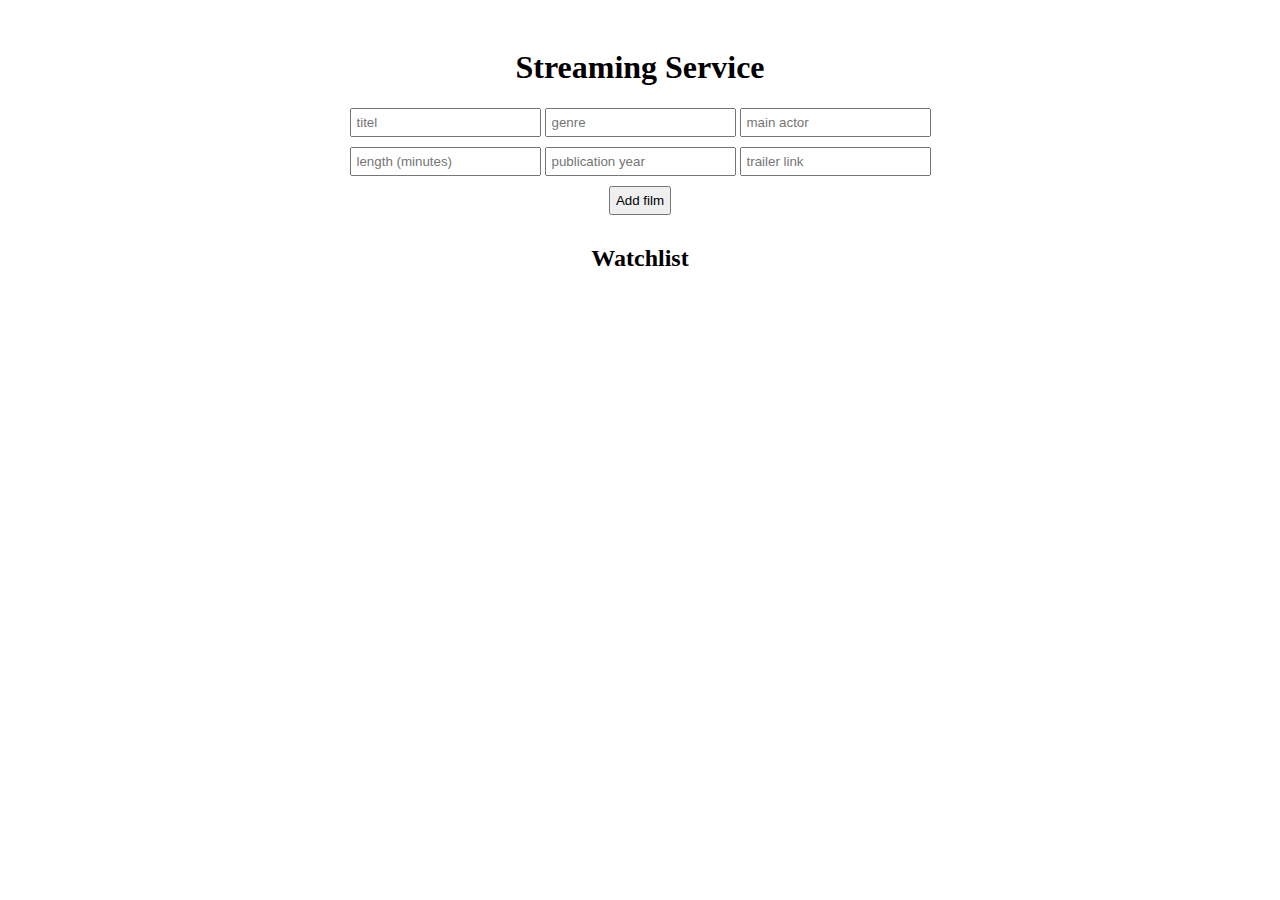
<file: index.html>
<!DOCTYPE html>
<html lang="en">
  <head>
    <meta charset="UTF-8" />
    <meta name="viewport" content="width=device-width, initial-scale=1.0" />
    <title>Streaming Service</title>
    <link rel="stylesheet" href="styles.css" />
  </head>
  <body>
    <div class="container">
      <h1>Streaming Service</h1>
      <form id="filmForm">
        <input type="text" id="titel" placeholder="titel" required />
        <input type="text" id="genre" placeholder="genre" required />
        <input type="text" id="mainActor" placeholder="main actor" required />
        <input
          type="number"
          id="length"
          placeholder="length (minutes)"
          required
        />
        <input
          type="number"
          id="year"
          placeholder="publication year"
          required
        />
        <input
          type="text"
          id="trailerLink"
          placeholder="trailer link"
          required
        />
        <button type="submit">Add film</button>
      </form>

      <!-- showing films -->
      <div id="filmList">
        <!-- films are added here dynamically -->
      </div>

      <!-- Watchlist -->
      <h2>Watchlist</h2>
      <div id="watchlist">
        <!-- films in the Watchlist are added here dynamically -->
      </div>
    </div>

    <script src="script.js"></script>
  </body>
</html>
</file>
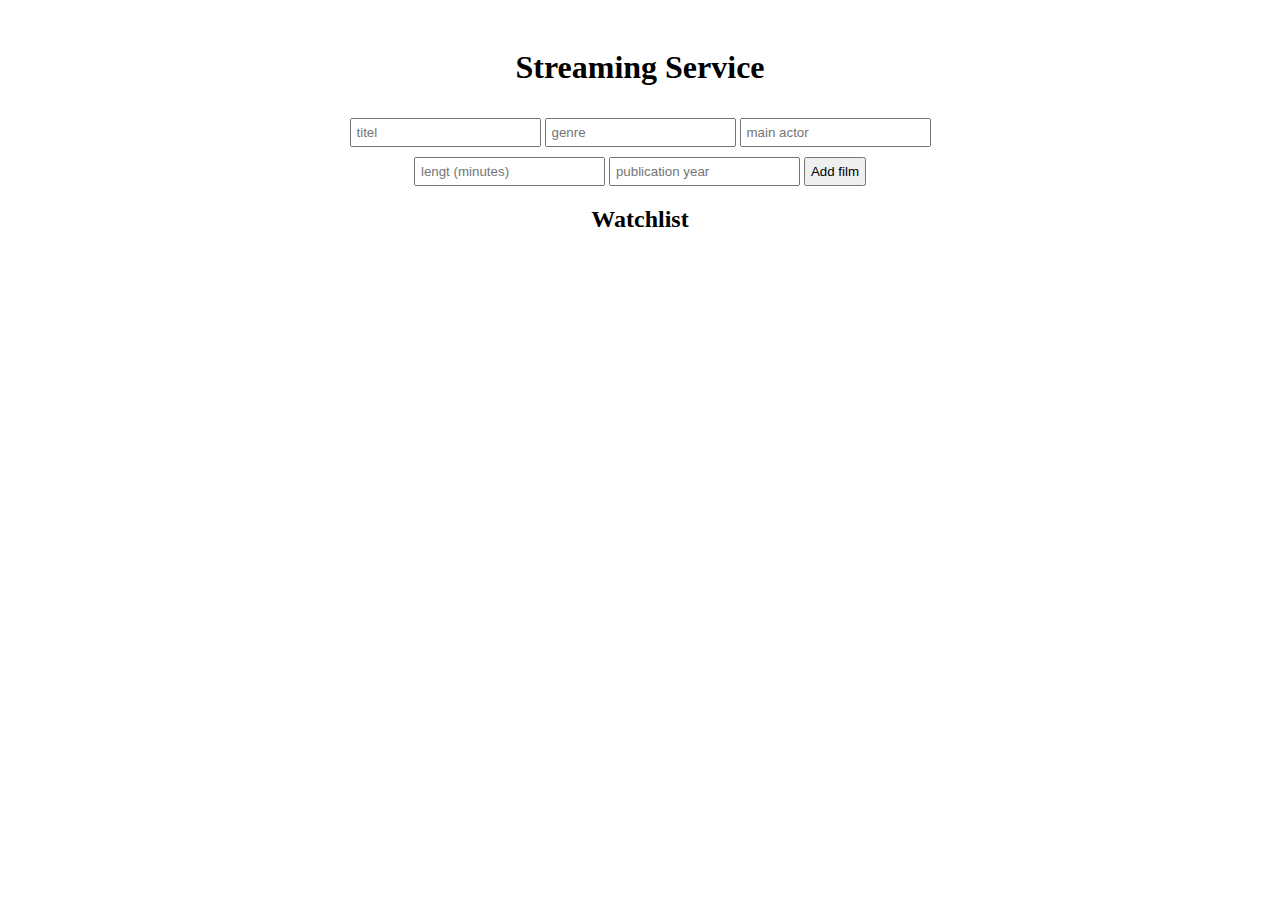
<file: splittedCode/step10watchFilm/index.html>
<!DOCTYPE html>
<html lang="en">
  <head>
    <meta charset="UTF-8" />
    <meta name="viewport" content="width=device-width, initial-scale=1.0" />
    <title>Streaming Service</title>
    <link rel="stylesheet" href="styles.css" />
  </head>
  <body>
    <div class="container">
      <h1>Streaming Service</h1>
      <form id="filmForm">
        <input type="text" id="titel" placeholder="titel" />
        <input type="text" id="genre" placeholder="genre" />
        <input type="text" id="mainActor" placeholder="main actor" />
        <input type="number" id="length" placeholder="lengt (minutes)" />
        <input type="number" id="year" placeholder="publication year" />
        <button type="submit">Add film</button>
      </form>

      <!-- showing films -->
      <div id="filmList">
        <!-- films are added here dynamically -->
      </div>

      <!-- Watchlist -->
      <h2>Watchlist</h2>
      <div id="watchlist">
        <!-- films in the Watchlist are added here dynamically -->
      </div>
    </div>

    <script src="script.js"></script>
  </body>
</html>
</file>
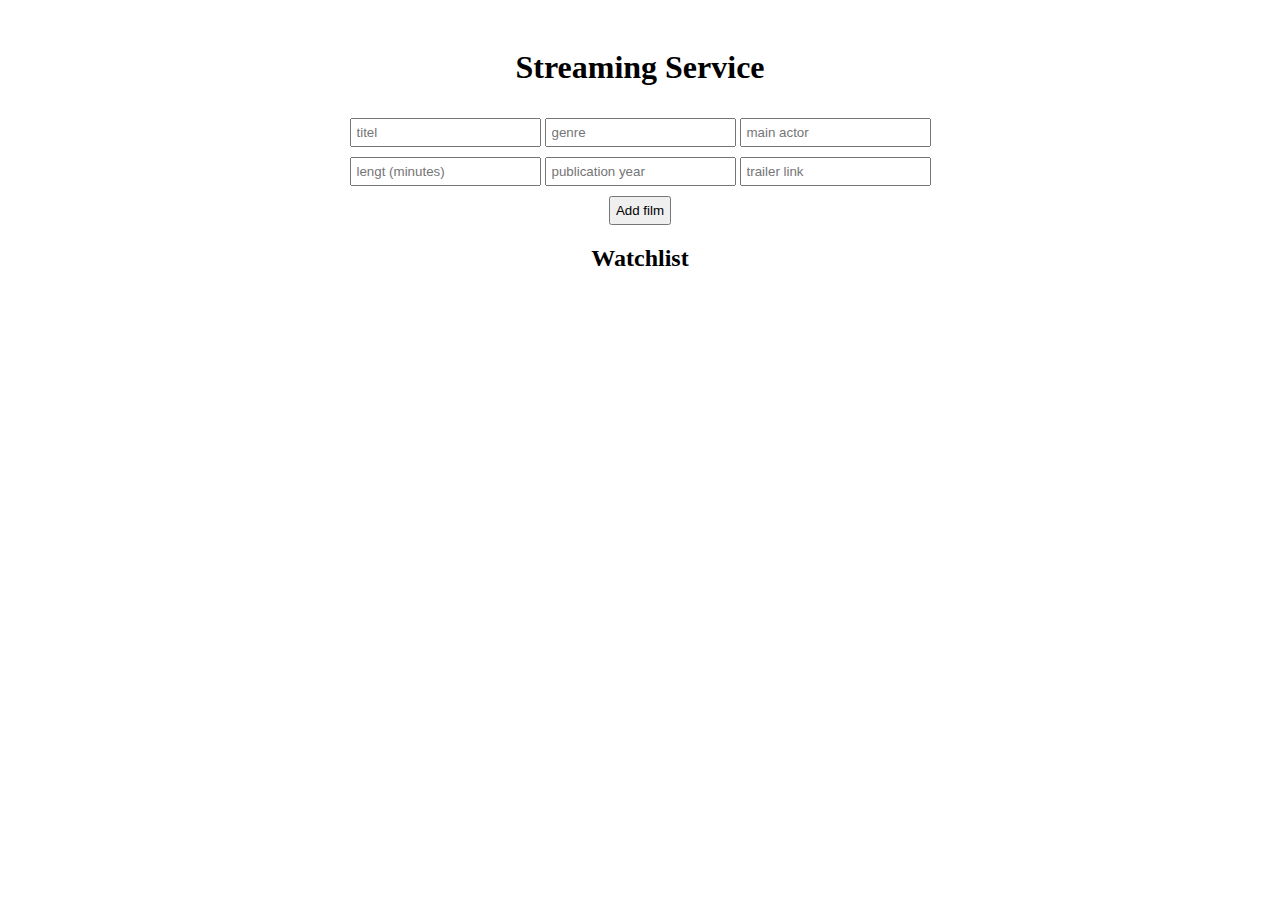
<file: splittedCode/step11Link/index.html>
<!DOCTYPE html>
<html lang="en">
  <head>
    <meta charset="UTF-8" />
    <meta name="viewport" content="width=device-width, initial-scale=1.0" />
    <title>Streaming Service</title>
    <link rel="stylesheet" href="styles.css" />
  </head>
  <body>
    <div class="container">
      <h1>Streaming Service</h1>
      <form id="filmForm">
        <input type="text" id="titel" placeholder="titel" />
        <input type="text" id="genre" placeholder="genre" />
        <input type="text" id="mainActor" placeholder="main actor" />
        <input type="number" id="length" placeholder="lengt (minutes)" />
        <input type="number" id="year" placeholder="publication year" />
        <input type="text" id="trailerLink" placeholder="trailer link" />
        <button type="submit">Add film</button>
      </form>

      <!-- showing films -->
      <div id="filmList">
        <!-- films are added here dynamically -->
      </div>

      <!-- Watchlist -->
      <h2>Watchlist</h2>
      <div id="watchlist">
        <!-- films in the Watchlist are added here dynamically -->
      </div>
    </div>

    <script src="script.js"></script>
  </body>
</html>
</file>
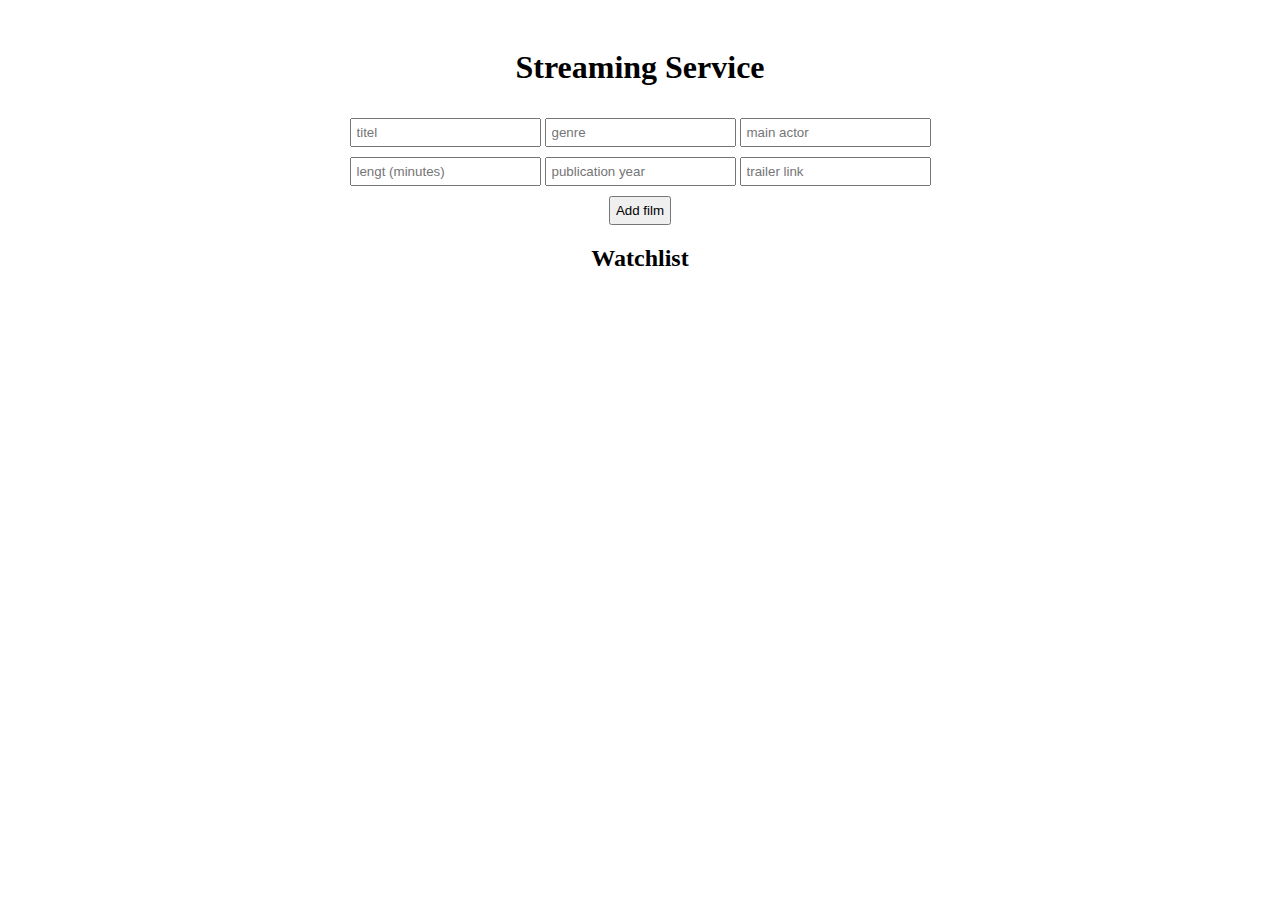
<file: splittedCode/step12FinalForm/index.html>
<!DOCTYPE html>
<html lang="en">
  <head>
    <meta charset="UTF-8" />
    <meta name="viewport" content="width=device-width, initial-scale=1.0" />
    <title>Streaming Service</title>
    <link rel="stylesheet" href="styles.css" />
  </head>
  <body>
    <div class="container">
      <h1>Streaming Service</h1>
      <form id="filmForm">
        <input type="text" id="titel" placeholder="titel" required />
        <input type="text" id="genre" placeholder="genre" required />
        <input type="text" id="mainActor" placeholder="main actor" required />
        <input
          type="number"
          id="length"
          placeholder="lengt (minutes)"
          required
        />
        <input
          type="number"
          id="year"
          placeholder="publication year"
          required
        />
        <input
          type="text"
          id="trailerLink"
          placeholder="trailer link"
          required
        />
        <button type="submit">Add film</button>
      </form>

      <!-- showing films -->
      <div id="filmList">
        <!-- films are added here dynamically -->
      </div>

      <!-- Watchlist -->
      <h2>Watchlist</h2>
      <div id="watchlist">
        <!-- films in the Watchlist are added here dynamically -->
      </div>
    </div>

    <script src="script.js"></script>
  </body>
</html>
</file>
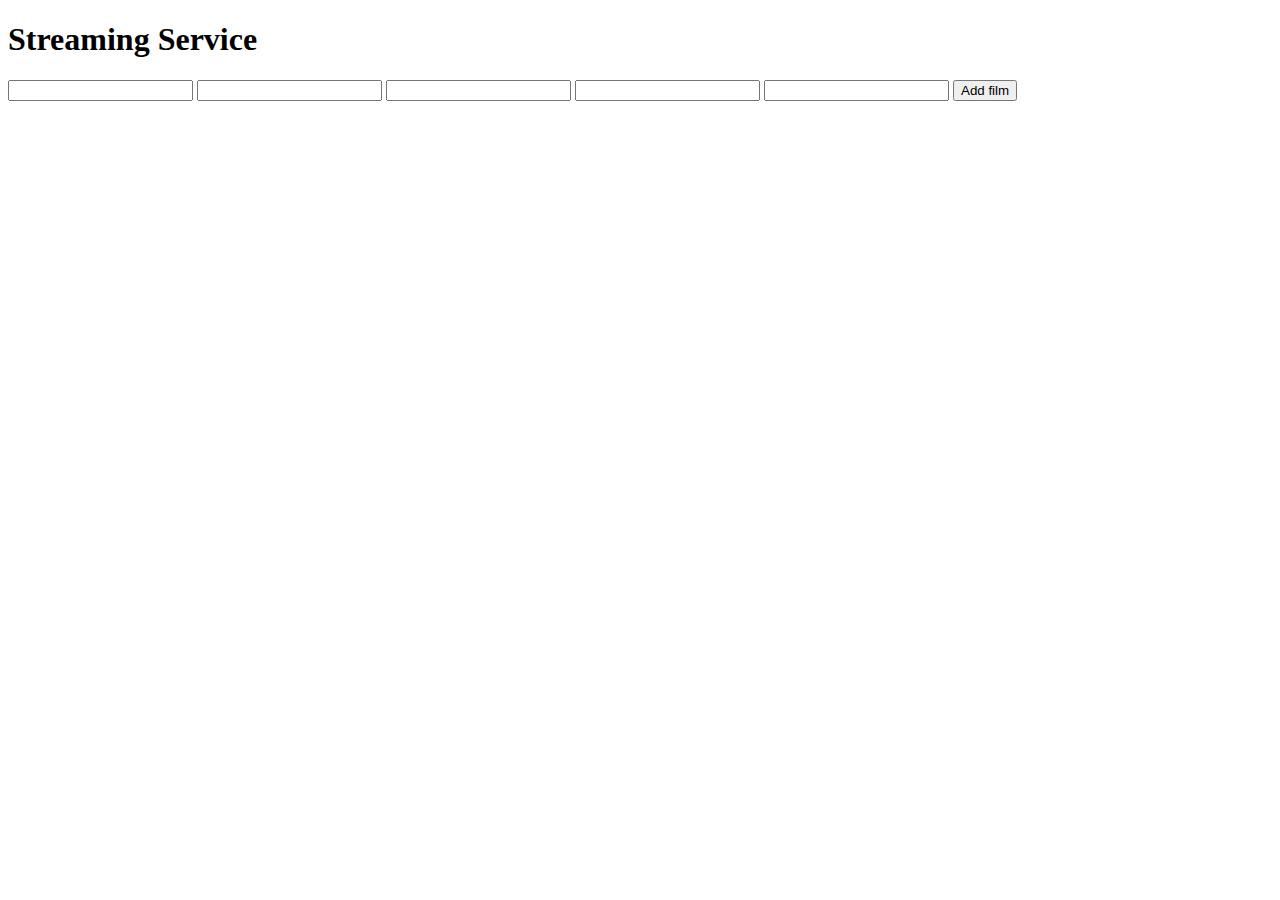
<file: splittedCode/step1HTML/index.html>
<!DOCTYPE html>
<html lang="en">
  <head>
    <meta charset="UTF-8" />
    <meta name="viewport" content="width=device-width, initial-scale=1.0" />
    <title>Streaming Service</title>
  </head>
  <body>
    <div class="container">
      <h1>Streaming Service</h1>
      <form>
        <input type="text" />
        <input type="text" />
        <input type="text" />
        <input type="number" />
        <input type="number" />
        <button>Add film</button>
      </form>
    </div>
  </body>
</html>
</file>
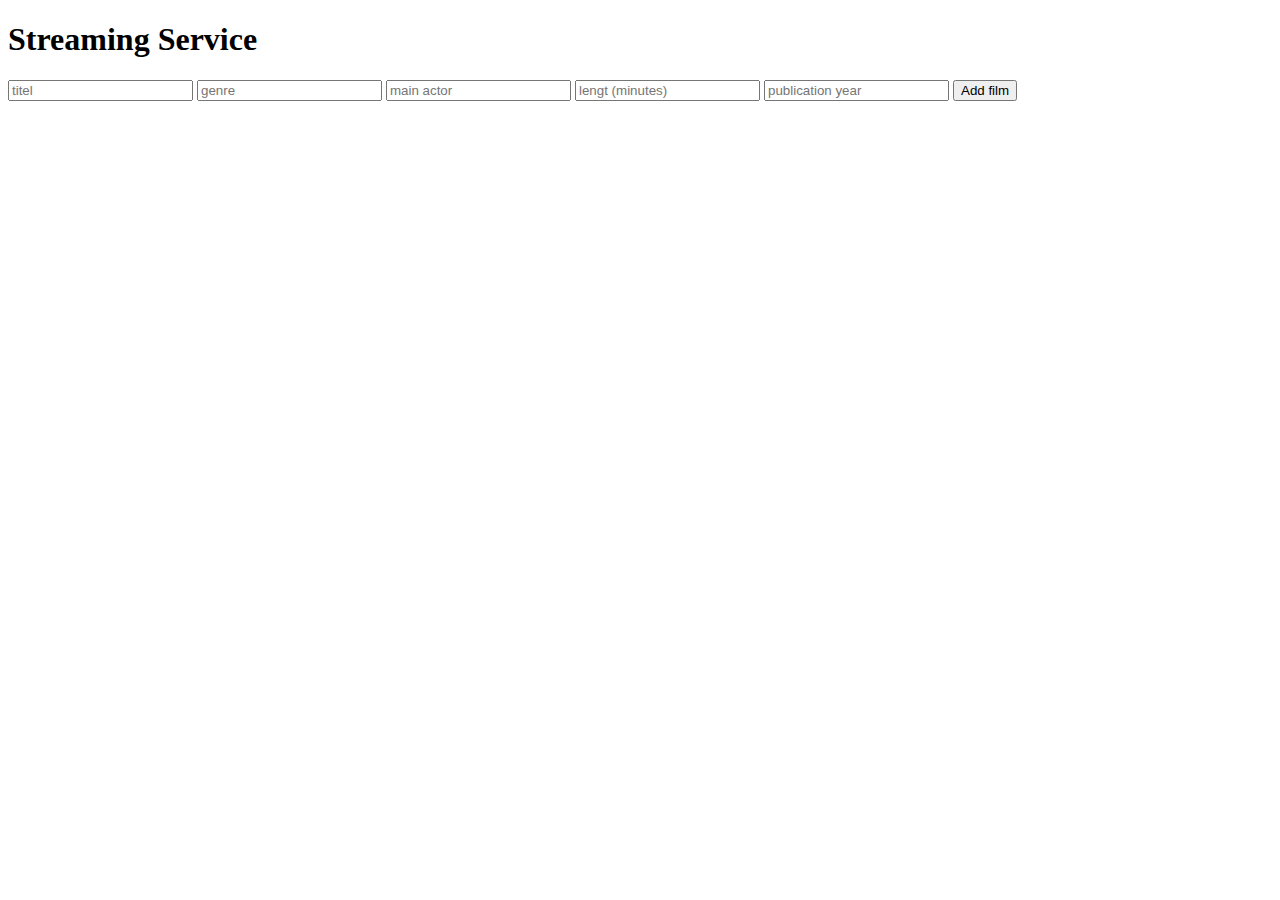
<file: splittedCode/step2PimpHTML/index.html>
<!DOCTYPE html>
<html lang="en">
  <head>
    <meta charset="UTF-8" />
    <meta name="viewport" content="width=device-width, initial-scale=1.0" />
    <title>Streaming Service</title>
  </head>
  <body>
    <div class="container">
      <h1>Streaming Service</h1>
      <form>
        <input type="text" placeholder="titel" />
        <input type="text" placeholder="genre" />
        <input type="text" placeholder="main actor" />
        <input type="number" placeholder="lengt (minutes)" />
        <input type="number" placeholder="publication year" />
        <button type="submit">Add film</button>
      </form>
    </div>
  </body>
</html>
</file>
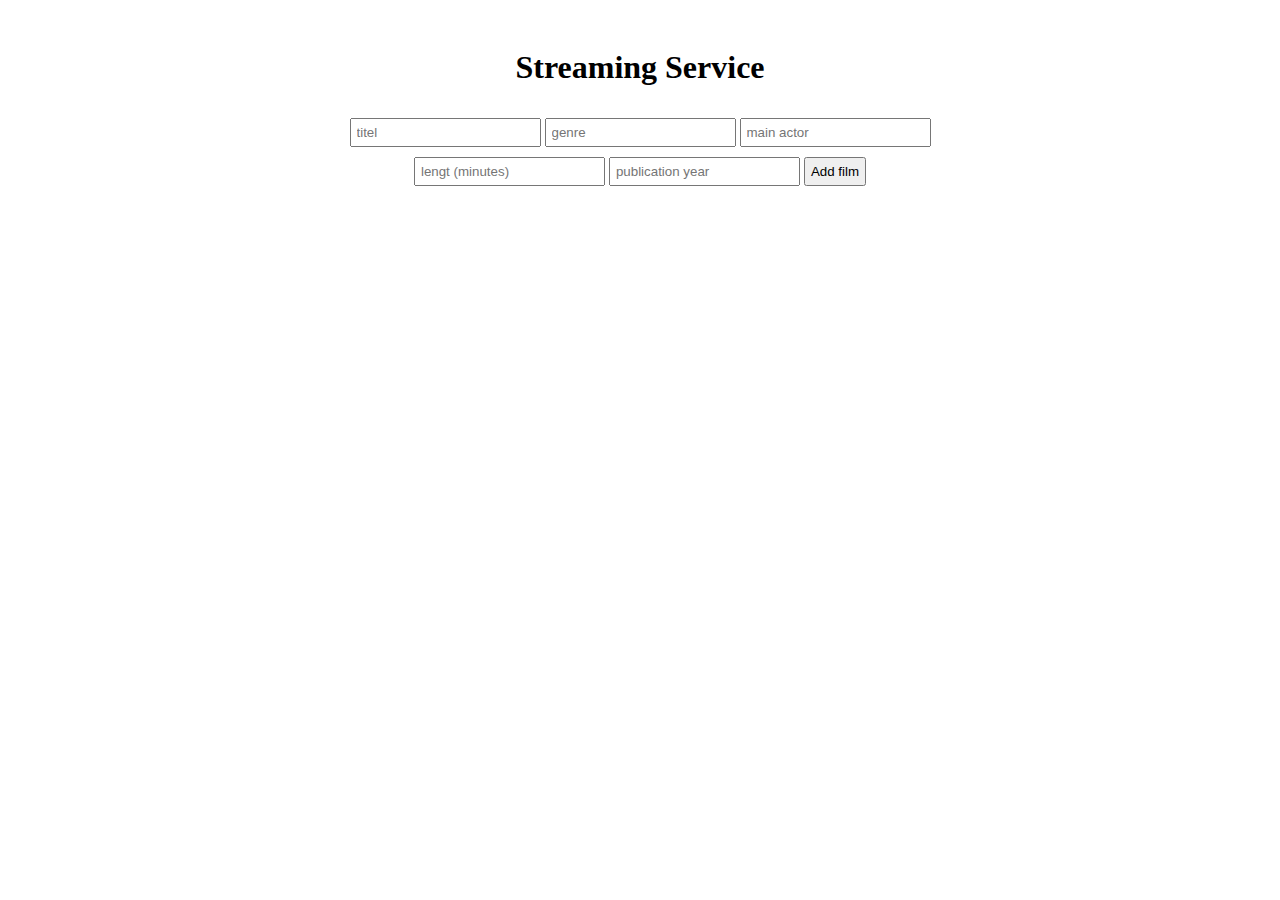
<file: splittedCode/step3CSS/index.html>
<!DOCTYPE html>
<html lang="en">
  <head>
    <meta charset="UTF-8" />
    <meta name="viewport" content="width=device-width, initial-scale=1.0" />
    <title>Streaming Service</title>
    <link rel="stylesheet" href="styles.css" />
  </head>
  <body>
    <div class="container">
      <h1>Streaming Service</h1>
      <form>
        <input type="text" placeholder="titel" />
        <input type="text" placeholder="genre" />
        <input type="text" placeholder="main actor" />
        <input type="number" placeholder="lengt (minutes)" />
        <input type="number" placeholder="publication year" />
        <button type="submit">Add film</button>
      </form>
    </div>
  </body>
</html>
</file>
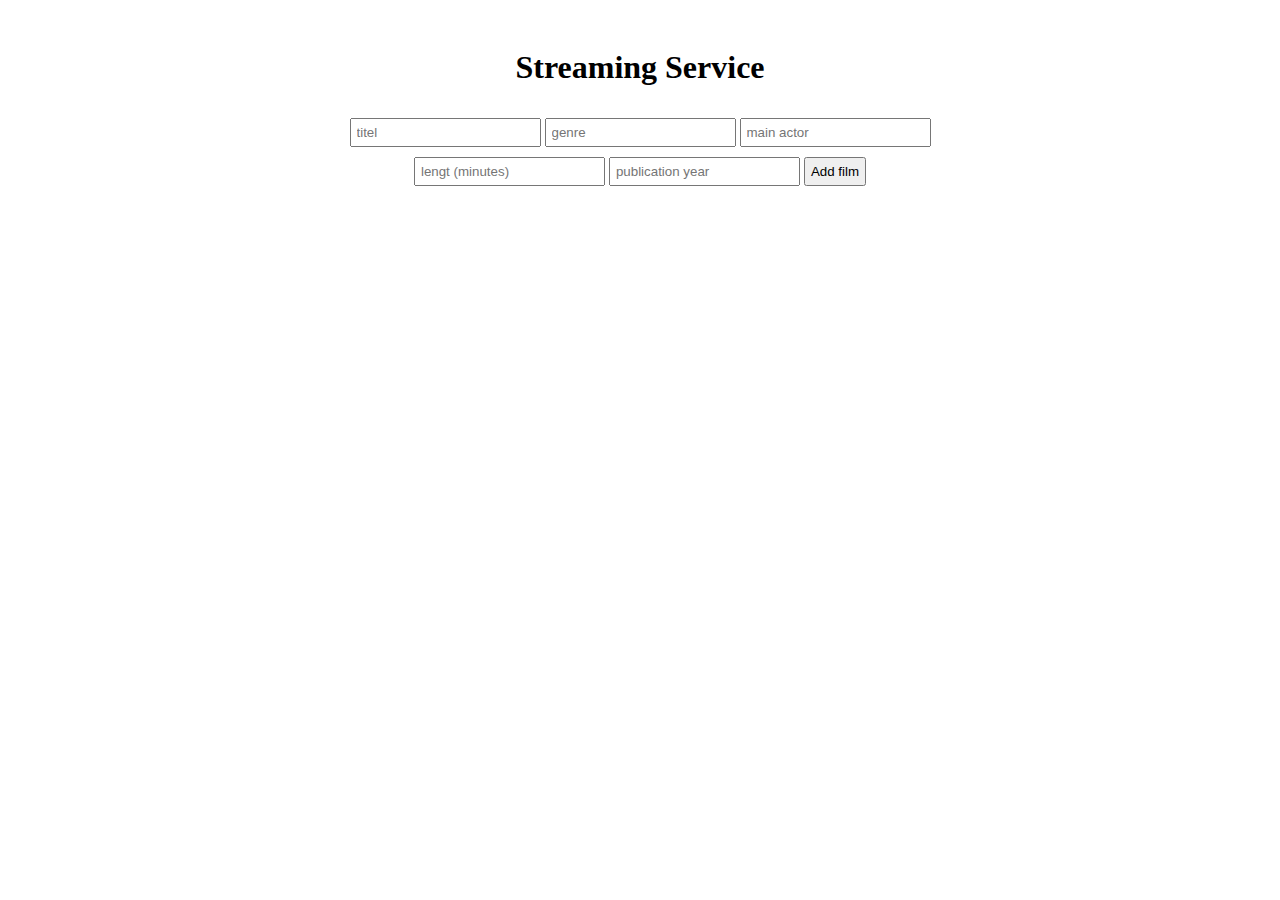
<file: splittedCode/step4JS/index.html>
<!DOCTYPE html>
<html lang="en">
  <head>
    <meta charset="UTF-8" />
    <meta name="viewport" content="width=device-width, initial-scale=1.0" />
    <title>Streaming Service</title>
    <link rel="stylesheet" href="styles.css" />
  </head>
  <body>
    <div class="container">
      <h1>Streaming Service</h1>
      <form id="filmForm">
        <input type="text" placeholder="titel" />
        <input type="text" placeholder="genre" />
        <input type="text" placeholder="main actor" />
        <input type="number" placeholder="lengt (minutes)" />
        <input type="number" placeholder="publication year" />
        <button type="submit">Add film</button>
      </form>
    </div>

    <script src="script.js"></script>
  </body>
</html>
</file>
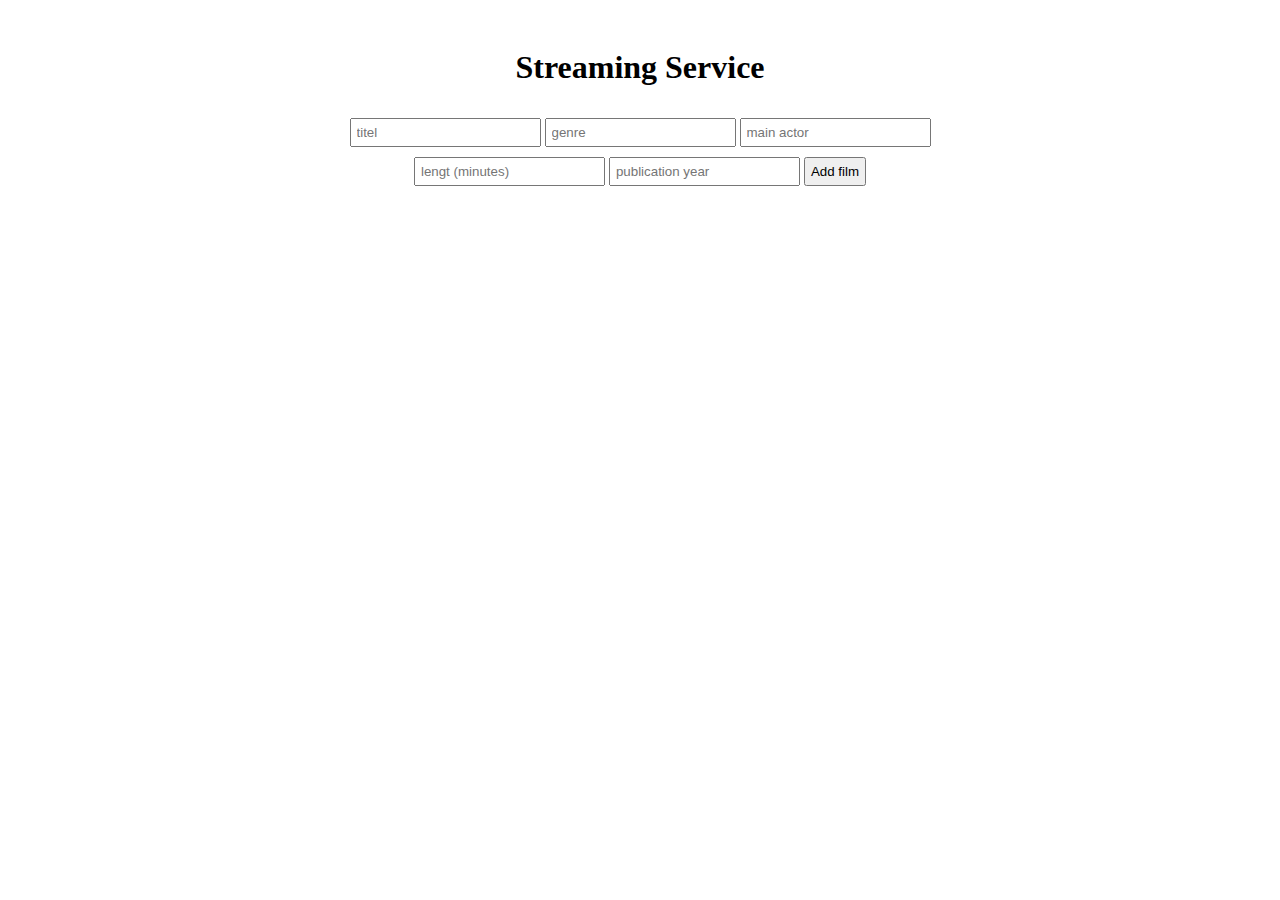
<file: splittedCode/step5addFilm/index.html>
<!DOCTYPE html>
<html lang="en">
  <head>
    <meta charset="UTF-8" />
    <meta name="viewport" content="width=device-width, initial-scale=1.0" />
    <title>Streaming Service</title>
    <link rel="stylesheet" href="styles.css" />
  </head>
  <body>
    <div class="container">
      <h1>Streaming Service</h1>
      <form id="filmForm">
        <input type="text" id="titel" placeholder="titel" />
        <input type="text" id="genre" placeholder="genre" />
        <input type="text" id="mainActor" placeholder="main actor" />
        <input type="number" id="length" placeholder="lengt (minutes)" />
        <input type="number" id="year" placeholder="publication year" />
        <button type="submit">Add film</button>
      </form>
    </div>

    <script src="script.js"></script>
  </body>
</html>
</file>
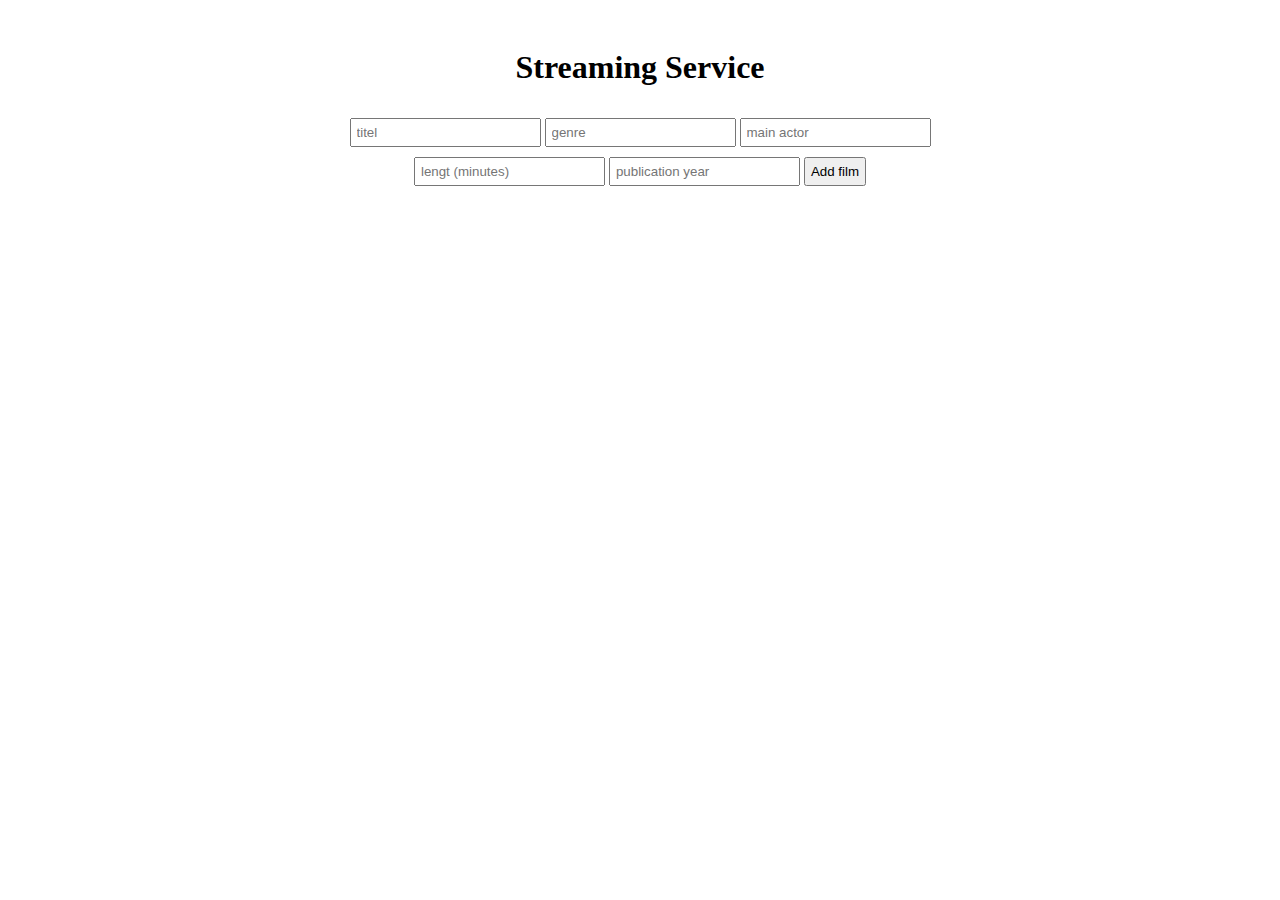
<file: splittedCode/step6showFilm/index.html>
<!DOCTYPE html>
<html lang="en">
  <head>
    <meta charset="UTF-8" />
    <meta name="viewport" content="width=device-width, initial-scale=1.0" />
    <title>Streaming Service</title>
    <link rel="stylesheet" href="styles.css" />
  </head>
  <body>
    <div class="container">
      <h1>Streaming Service</h1>
      <form id="filmForm">
        <input type="text" id="titel" placeholder="titel" />
        <input type="text" id="genre" placeholder="genre" />
        <input type="text" id="mainActor" placeholder="main actor" />
        <input type="number" id="length" placeholder="lengt (minutes)" />
        <input type="number" id="year" placeholder="publication year" />
        <button type="submit">Add film</button>
      </form>

      <!-- showing films -->
      <div id="filmList">
        <!-- films are added here dynamically -->
      </div>
    </div>

    <script src="script.js"></script>
  </body>
</html>
</file>
<file: styles.css>
.container {
    max-width: 600px;
    margin: 0 auto;
    padding: 20px;
    text-align: center;
}

input, button {
    margin-bottom: 10px;
    padding: 5px;
}

button {
    cursor: pointer;
}

.film {
    border: 1px solid #ccc;
    padding: 10px;
    margin-bottom: 10px;
}
</file>
<file: splittedCode/step10watchFilm/styles.css>
.container {
    max-width: 600px;
    margin: 0 auto;
    padding: 20px;
    text-align: center;
}

input, button {
    margin-top: 10px;
    padding: 5px;
}

.film {
    border: 1px solid #ccc;
    padding: 10px;
    margin-bottom: 10px;
}
</file>
<file: splittedCode/step11Link/styles.css>
.container {
    max-width: 600px;
    margin: 0 auto;
    padding: 20px;
    text-align: center;
}

input, button {
    margin-top: 10px;
    padding: 5px;
}

.film {
    border: 1px solid #ccc;
    padding: 10px;
    margin-bottom: 10px;
}
</file>
<file: splittedCode/step12FinalForm/styles.css>
.container {
    max-width: 600px;
    margin: 0 auto;
    padding: 20px;
    text-align: center;
}

input, button {
    margin-top: 10px;
    padding: 5px;
}

.film {
    border: 1px solid #ccc;
    padding: 10px;
    margin-bottom: 10px;
}
</file>
<file: splittedCode/step3CSS/styles.css>
.container {
    max-width: 600px;
    margin: 0 auto;
    padding: 20px;
    text-align: center;
}

input, button {
    margin-top: 10px;
    padding: 5px;
}
</file>
<file: splittedCode/step4JS/styles.css>
.container {
    max-width: 600px;
    margin: 0 auto;
    padding: 20px;
    text-align: center;
}

input, button {
    margin-top: 10px;
    padding: 5px;
}
</file>
<file: splittedCode/step5addFilm/styles.css>
.container {
    max-width: 600px;
    margin: 0 auto;
    padding: 20px;
    text-align: center;
}

input, button {
    margin-top: 10px;
    padding: 5px;
}
</file>
<file: splittedCode/step6showFilm/styles.css>
.container {
    max-width: 600px;
    margin: 0 auto;
    padding: 20px;
    text-align: center;
}

input, button {
    margin-top: 10px;
    padding: 5px;
}

.film {
    border: 1px solid #ccc;
    padding: 10px;
    margin-bottom: 10px;
}
</file>
